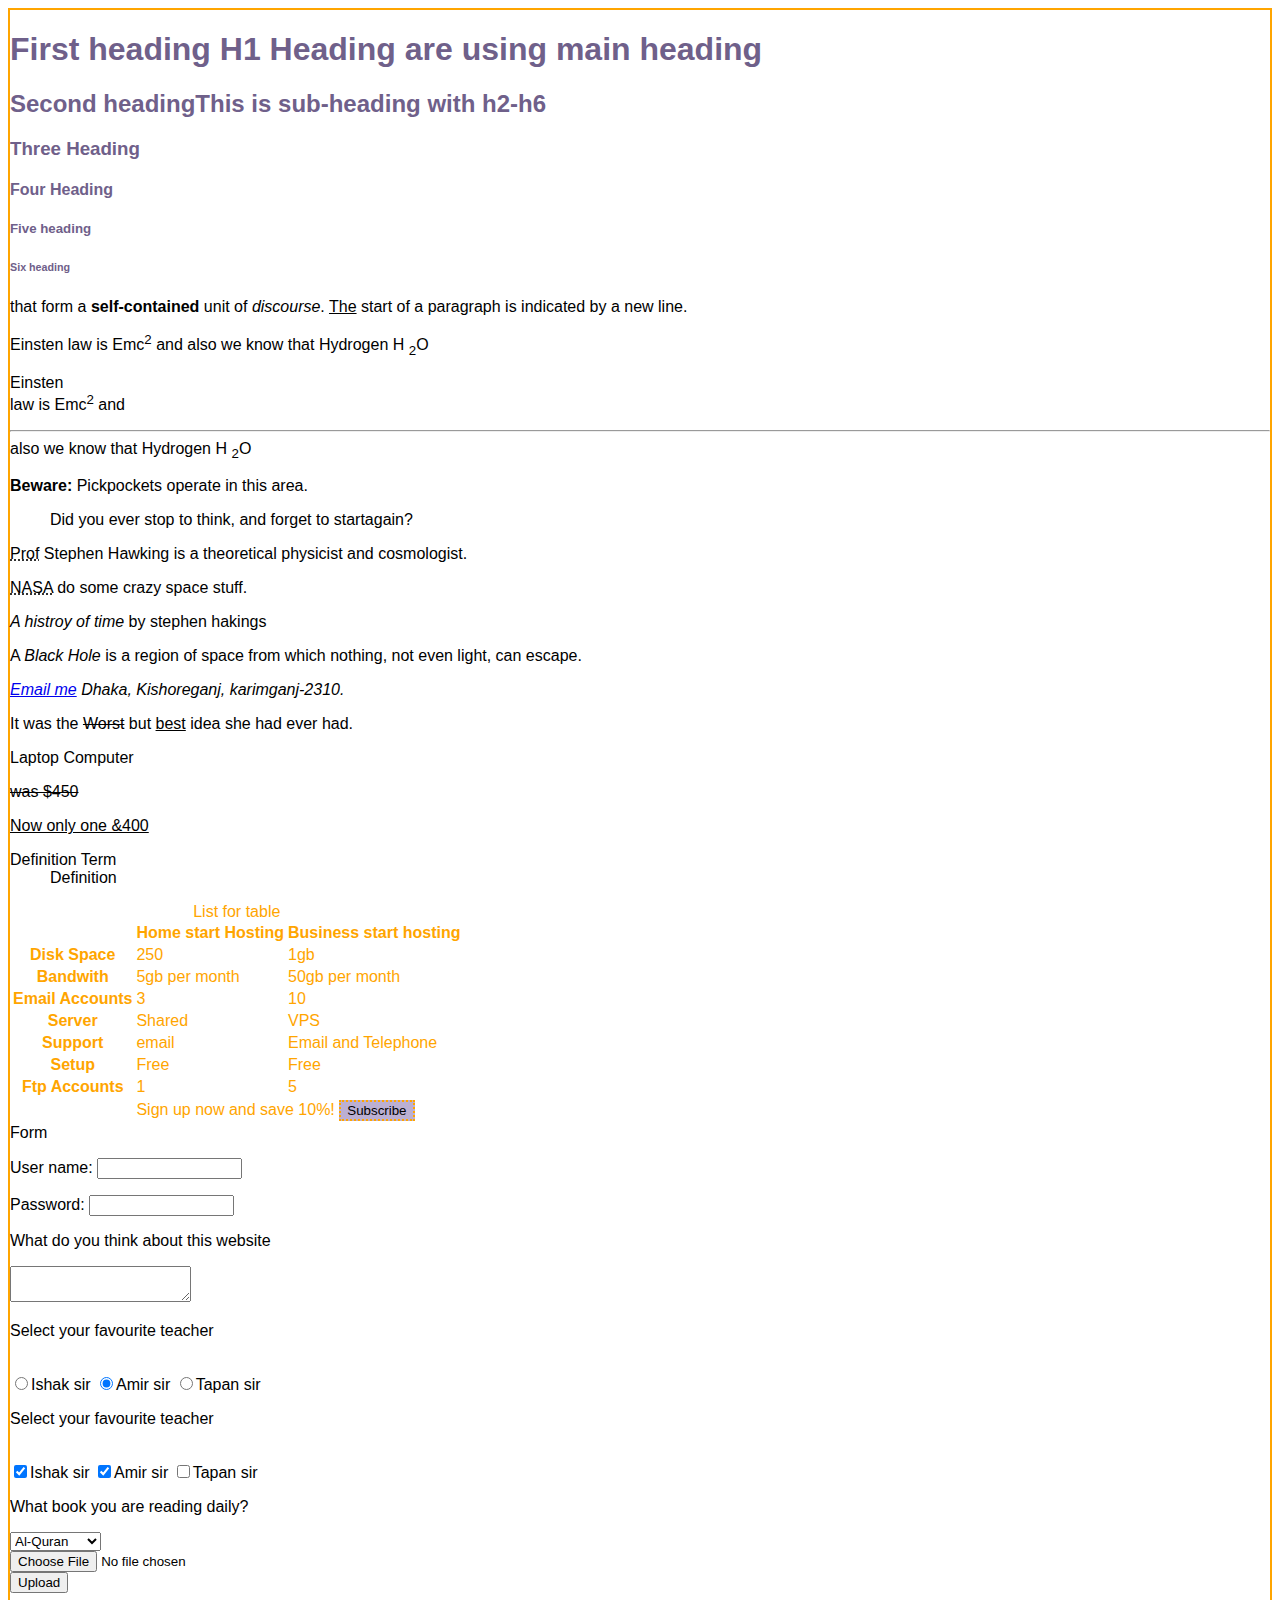
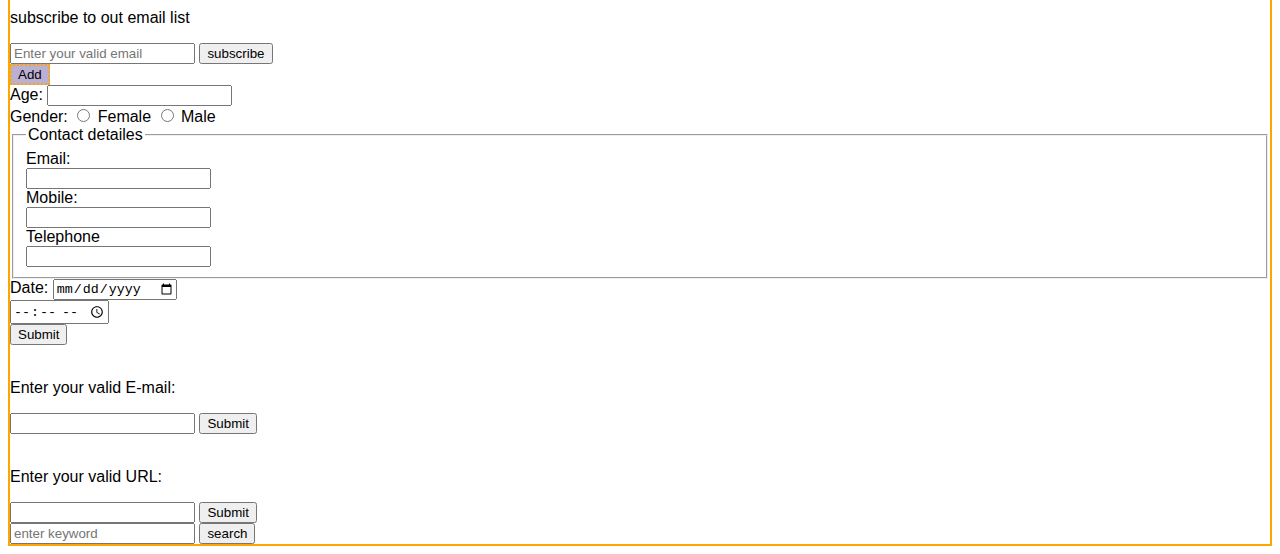
<file: reference.html>
<!DOCTYPE html>
<html>
<head>
	<meta charset="utf-8">
	<title>Reference Element</title>
	<style type="text/css" media="screen">
		body{
		border: 2px solid orange;
		font-family: Arial, Verdana, sans-serif;
		}
		h1, h2, h3, h4, h5, h6{
			color: #6f608a;
		font-family: arial;
		}
		table{
			color: orange;
		}
		button{
			background-color: #bbafd2;
			padding: auto;
			border: 2px dotted orange;
		}
	</style>
</head>
<body>
	
	<!-- headings -->
	<h1>First heading H1 Heading are using main heading</h1>
	<h2>Second headingThis is sub-heading with h2-h6</h2>
	<h3>Three Heading</h3>
	<h4>Four Heading</h4>
	<h5>Five heading</h5>
	<h6>Six heading</h6>
	<!-- HTML has six "levels" of headings are end-->
	<!-- paragraph -->
	<p>that form a <b> self-contained</b> unit of <i>discourse</i>. <u>The</u>
start of a paragraph is indicated by a new
line.</p>
<!-- superscript and subscript -->
<p> Einsten law is Emc<sup>2</sup> and also we know that Hydrogen H <sub>2</sub>O </p>

<!-- line brekar and horizontal lines -->

<p> Einsten <br>law is Emc<sup>2</sup> and <hr>also we know that Hydrogen H <sub>2</sub>O </p>
<p><strong>Beware:</strong> Pickpockets operate in this area.</p>
<!-- now wer are talk about quoteion-->
<blockquote cite="http://en.wikipedia.org/wiki/Winnie-the-Pooh">
<p>Did you ever stop to think, and forget to startagain?</p>
</blockquote>
<p><abbr title="Professor">Prof</abbr> Stephen
Hawking is a theoretical physicist and
cosmologist.</p>
<p><acronym title="National Aeronautics and Space
Administration">NASA</acronym> do some crazy
space stuff.</p>
<p><cite>A histroy of time </cite>by stephen hakings</p>
<p>A <dfn>Black Hole</dfn> is a region of space from
which nothing, not even light, can escape.</p>
<address>
<a href="mailto:saruarhossennazmul0@gmail.com?subject=feedback" "email me">Email me</a>
Dhaka, Kishoreganj, karimganj-2310.
</address>
<!--Chagne to content-->
<p>It was the <s>Worst</s> but <ins>best</ins> idea she had ever had. </p>
<p>Laptop Computer</p>
<p><s>was $450</s></p>
<p><ins>Now only one &400</ins></p>

<dl>
	<dt>Definition Term</dt>
	<dd>Definition</dd>
</dl>

<table>
	<caption>List for table</caption>
	<thead>
		<tr>
			<th></th>
			<th scope="col">Home start Hosting</th>
			<th scope="col">Business start hosting</th>
		</tr>
	</thead>
	<tbody>
		<tr>
			<th>Disk Space</th>
			<td>250</td>
			<td>1gb</td>
		</tr>
		<tr>
			<th>Bandwith</th>
			<td>5gb per month</td>
			<td>50gb per month</td>
		</tr>
		<tr>
			<th>Email Accounts</th>
			<td>3</td>
			<td>10</td>
		</tr>
		<tr>
			<th>Server</th>
			<td>Shared</td>
			<td>VPS</td>
		</tr>
		<tr>
			<th>Support</th>
			<td>email</td>
			<td>Email and Telephone</td>
		</tr>
		<tr>
			<th>Setup</th>
			<td>Free</td>
			<td>Free</td>
		</tr>
		<tr>
			<th>Ftp Accounts</th>
			<td>1</td>
			<td>5</td>
		</tr>
		<tfoot>
			<tr>
				<td colspan="" rowspan="" headers=""></td>
			<td colspan="2" rowspan="2" headers="">Sign up now and save 10%! <button type="submit">Subscribe</button> </td>

		</tr>
		</tfoot>
	</tbody>
</table>
<caption>Form</caption>
<form action="1st html_submit" method="get" accept-charset="utf-8">
	<p>User name: <input type="text" name="Username" size="15" maxlength="30"></p>
	<p>Password: <input type="password" name="passwrod" size="15" required="required"></p>
	<p>What do you think about this website</p>
	<textarea name="Comments" maxlength="2400"></textarea>
	<p>Select your favourite teacher</p>
	<br>
	<input type="radio" name="teacher" value="Ishaksir" checked="checked">Ishak sir
	<input type="radio" name="teacher" checked="checked">Amir sir
	<input type="radio" name="teacher">Tapan sir
	<p>Select your favourite teacher</p>
	<br>
	<input type="checkbox" name="teacher" value="Ishaksir" checked="checked">Ishak sir
	<input type="checkbox" name="teacher" checked="checked">Amir sir
	<input type="checkbox" name="teacher">Tapan sir
	<!-- Dropdwon menu select and option -->
	<p>What book you are reading daily?</p>
	<select name="book" size="">
		<option value="Al-Quran">Al-Quran</option>
		<option value="Text-book">Text-book</option>
		<option value="Guide-book">Guide-book</option>
	</select>
	<br>
	<!-- document input type -->
	<input type="file" name="document"><br>
	<input type="submit" name="Upload" value="Upload">
	<br>
	<p>subscribe to out email list</p>
	<input type="text" name="useremail" placeholder="Enter your valid email">
	<input type="submit" name="subscribe" value="subscribe"><br>
	<label>
		<button type="" alt="add">Add</button>
		<input type="hidden" name="bookmark" value="lyrics"></label>
</form>
<label> Age:
	<input type="text" name="age" value=""></label>
	<br>
	Gender:
	<input id="female" type="radio" name="gender" value="female">
	<label for="female">Female</label>
	<input id="male" type="radio" name="gender" value="male">
	<label for="male">Male</label>

<!-- grouping form element -->
<fieldset>
	<legend>Contact detailes</legend>
	<label>Email:<br><input type="text" name="Email" value=""></label><br>
	<label>Mobile:<br><input type="text/submit/hidden/button/etc" name="Mobile" value=""></label><br>
	<label>Telephone<br><input type="text/submit/hidden/button/etc" name="Telephone" value=""></label>
</fieldset>
<!--date picker-->
<label for="username">Date: <input type="date" name="Date" value=""></label>
<br>
<label for="user"><input type="time" name="" value=""></label>
<br>
<input type="submit" name="submit" value="Submit">
<br>
<br>
<!-- Email and url input-->
<label><p>Enter your valid E-mail:</p><input type="email" name="eamil" value=""></label>
<input type="submit" value="Submit"><br>
<br>

<label><p>Enter your valid URL:</p><input type="url" name="url" value=""></label>
<input type="submit" value="Submit">
<br>
<input type="search" name="" value="" placeholder="enter keyword">
<input type="submit" name="" value="search">
</body>

</html>
</file>
